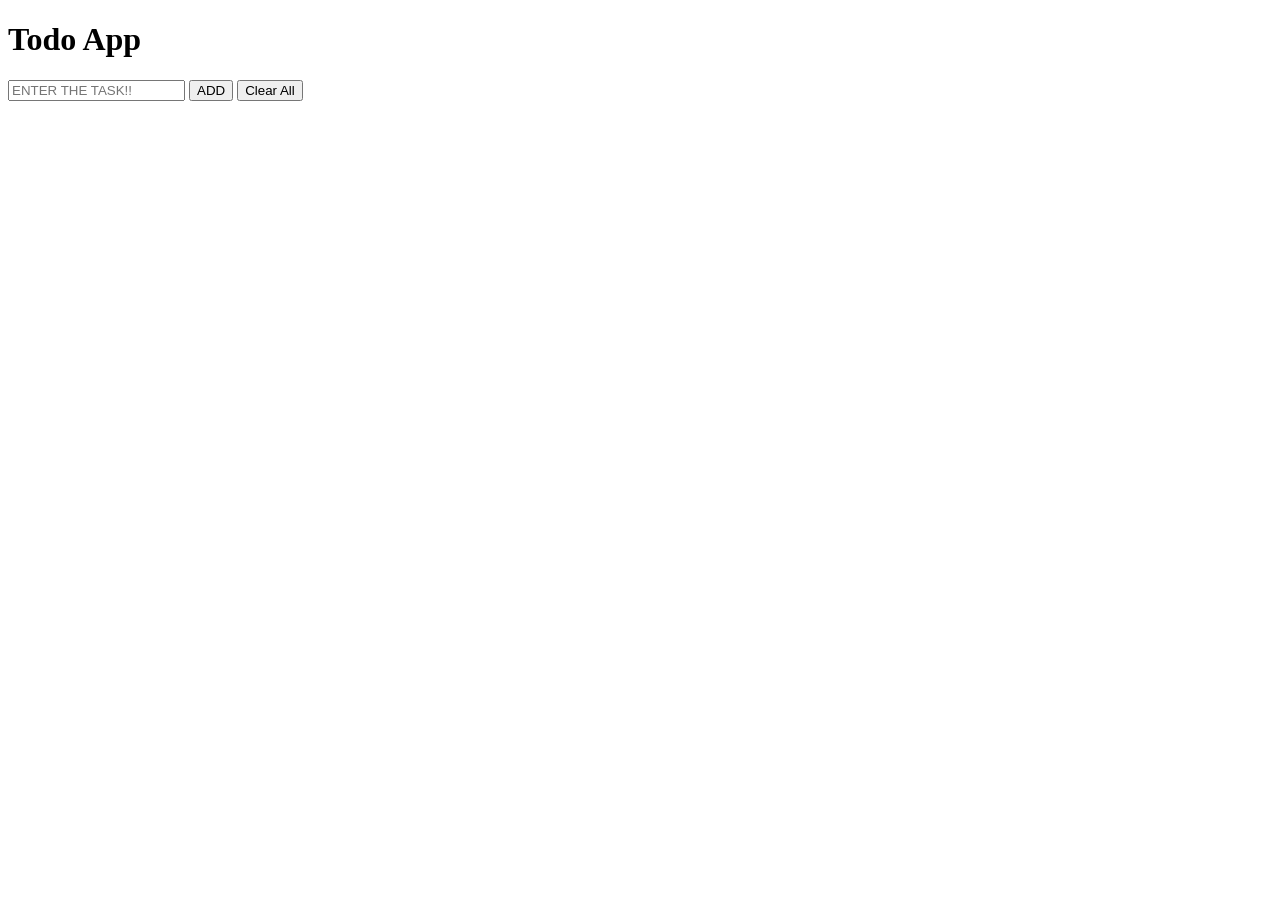
<file: index.html>
<!DOCTYPE html>
<html lang="en">
<head>
    <meta charset="UTF-8">
    <meta name="viewport" content="width=device-width, initial-scale=1.0">
    <title>TODO App</title>
</head>
<body>
    <h1>Todo App</h1>
    <input id="todo-input" placeholder="ENTER THE TASK!!">
    <button id="todo-btn">ADD</button>
    <button onclick="clearAll()">Clear All</button>
    
    <ul id="todo-list"></ul>
    <script src="script.js"></script>
</body>
</html>
</file>
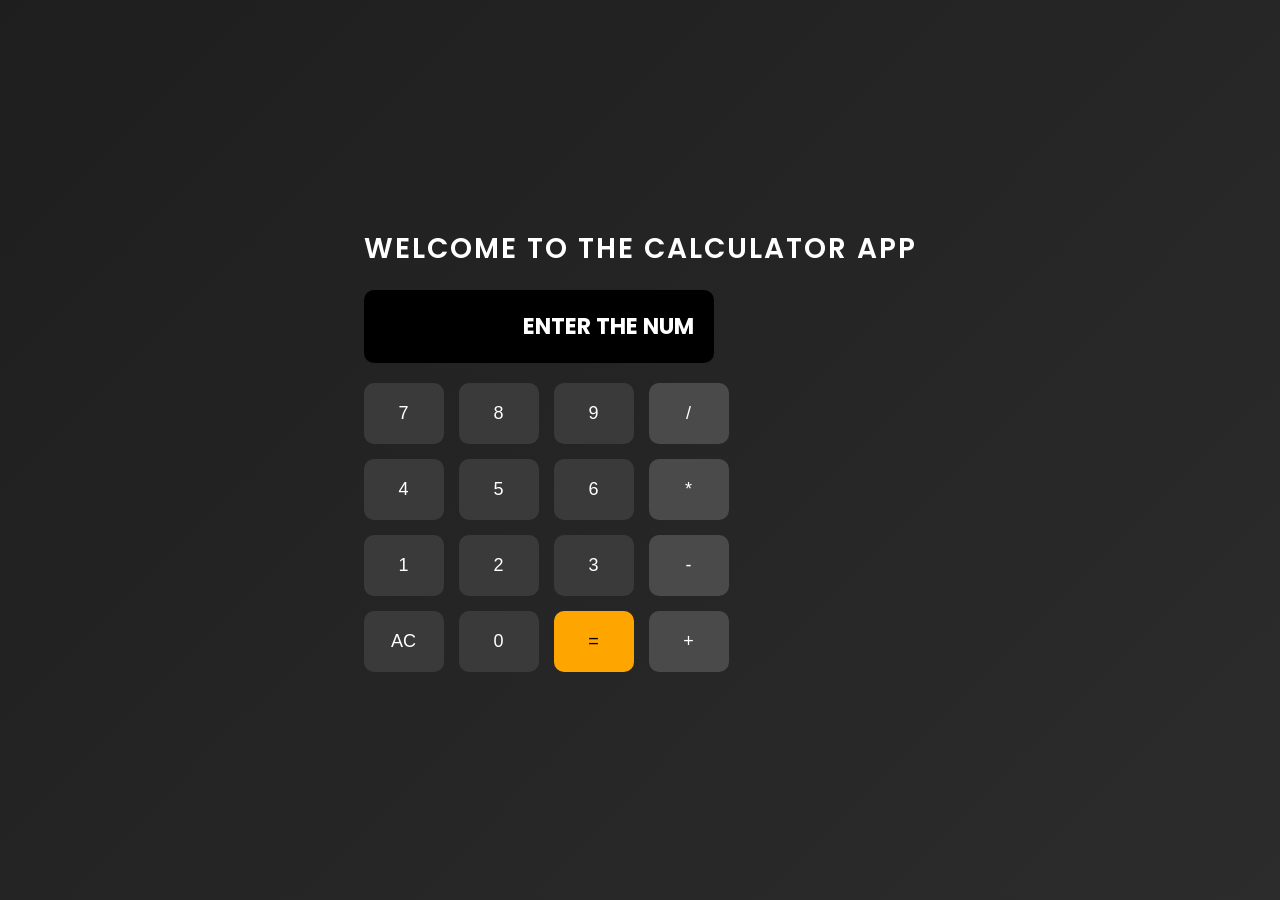
<file: calculator1/index.html>
<!DOCTYPE html>
<html lang="en">
<head>
    <meta charset="UTF-8">
    <meta name="viewport" content="width=device-width, initial-scale=1.0">
    <title>Calculator</title>

    <link rel="stylesheet" href="style.css">
    <link href="https://fonts.googleapis.com/css2?family=Poppins:wght@400;600&display=swap" rel="stylesheet">
</head>
<body>
    <div class=""app>
    <h1> WELCOME TO THE CALCULATOR APP</h1>
    <h2 id="num">ENTER THE NUM</h2>
    <div class="calculator">
        <button onclick="press('7')">7</button>
        <button onclick="press('8')">8</button>
        <button onclick="press('9')">9</button>
        <button onclick="press('/')">/</button>

        <button onclick="press('4')">4</button>
        <button onclick="press('5')">5</button>
        <button onclick="press('6')">6</button>
        <button onclick="press('*')">*</button>

        <button onclick="press('1')">1</button>
        <button onclick="press('2')">2</button>
        <button onclick="press('3')">3</button>
        <button onclick="press('-')">-</button>
    
        <button onclick="clearDisplay()">AC</button>
        <button onclick="press('0')">0</button>
        <button onclick="calculate()" class="equal">=</button>
        <button onclick="press('+')">+</button>
       </div>
    </div>
    
    <script src="script.js"></script>
</body>
</html>
</file>
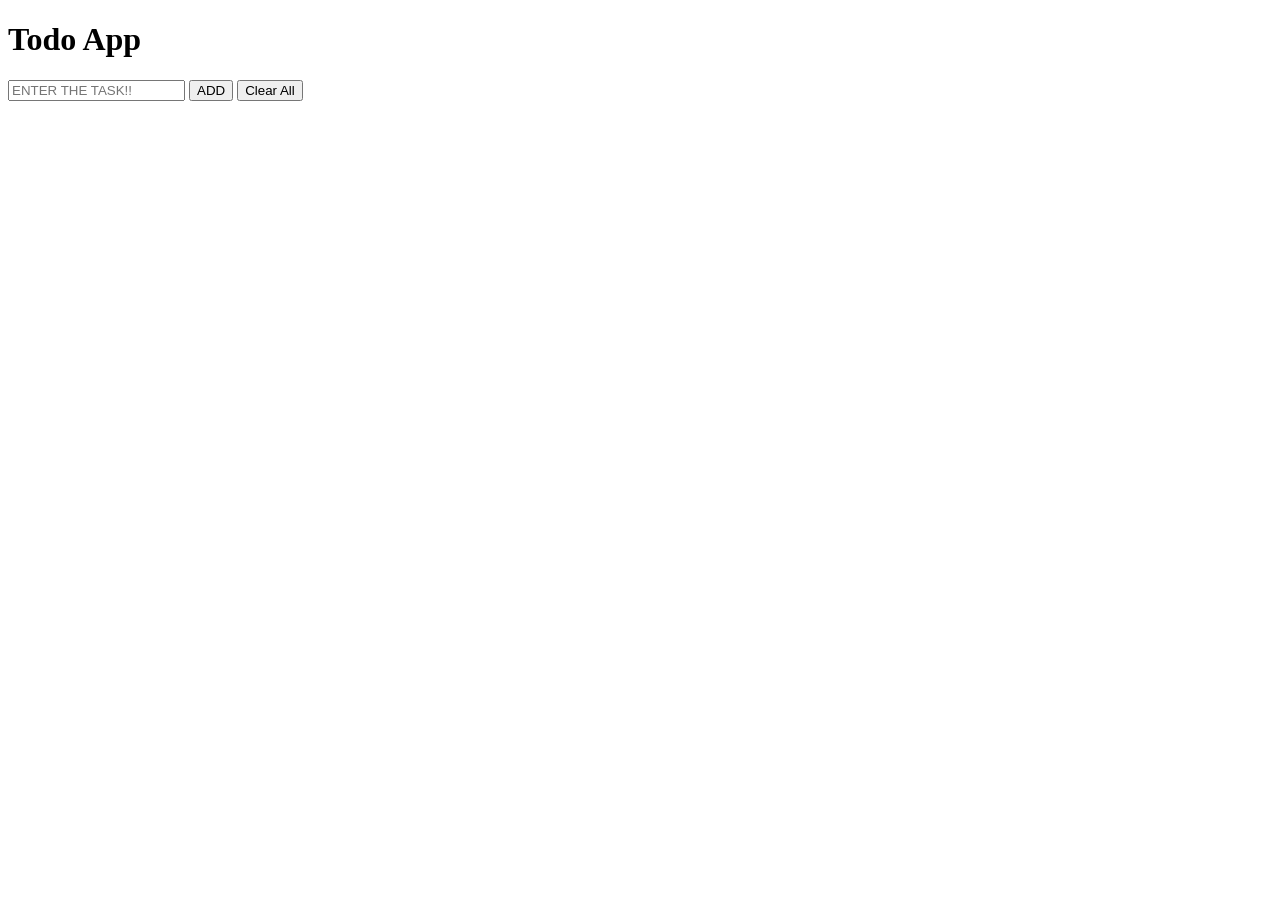
<file: Todo1/index.html>
<!DOCTYPE html>
<html lang="en">
<head>
    <meta charset="UTF-8">
    <meta name="viewport" content="width=device-width, initial-scale=1.0">
    <title>TODO App</title>
</head>
<body>
    <h1>Todo App</h1>
    <input id="todo-input" placeholder="ENTER THE TASK!!">
    <button id="todo-btn">ADD</button>
    <button onclick="clearAll()">Clear All</button>
    
    <ul id="todo-list"></ul>
    <script src="script.js"></script>
</body>
</html>
</file>
<file: calculator1/style.css>
/* Reset */
* {
    margin: 0;
    padding: 0;
    box-sizing: border-box;
}

/* Body layout */
body {
    height: 100vh;
    background: linear-gradient(135deg, #1e1e1e, #2c2c2c);
    color: white;

    display: flex;
    flex-direction: row;
    flex-direction: column;
    justify-content: center;
    align-items: center;

    font-family: 'Poppins', sans-serif;
}

/* Title */
h1 {
    font-size: 28px;
    margin-bottom: 20px;
    letter-spacing: 2px;
    font-weight: 600;
}

/* Display */
#num {
    width: 350px;
    padding: 20px;
    margin-bottom: 20px;

    background: black;
    border-radius: 10px;

    text-align: right;
    font-size: 22px;
}

/* Calculator grid */
.calculator {
    display: grid;
    grid-template-columns: repeat(4, 80px);
    gap: 15px;
}

/* Buttons */
button {
    padding: 20px;
    font-size: 18px;

    border: none;
    border-radius: 10px;

    background: #3a3a3a;
    color: white;

    cursor: pointer;
    transition: 0.2s;
}

/* Hover effect */
button:hover {
    background: #555;
}

/* Equal button highlight */
.equal {
    background: orange;
    color: black;
    grid-column: span 1;
}

/* Operator buttons (optional styling) */
button:nth-child(4n) {
    background: #4a4a4a;
}
</file>
